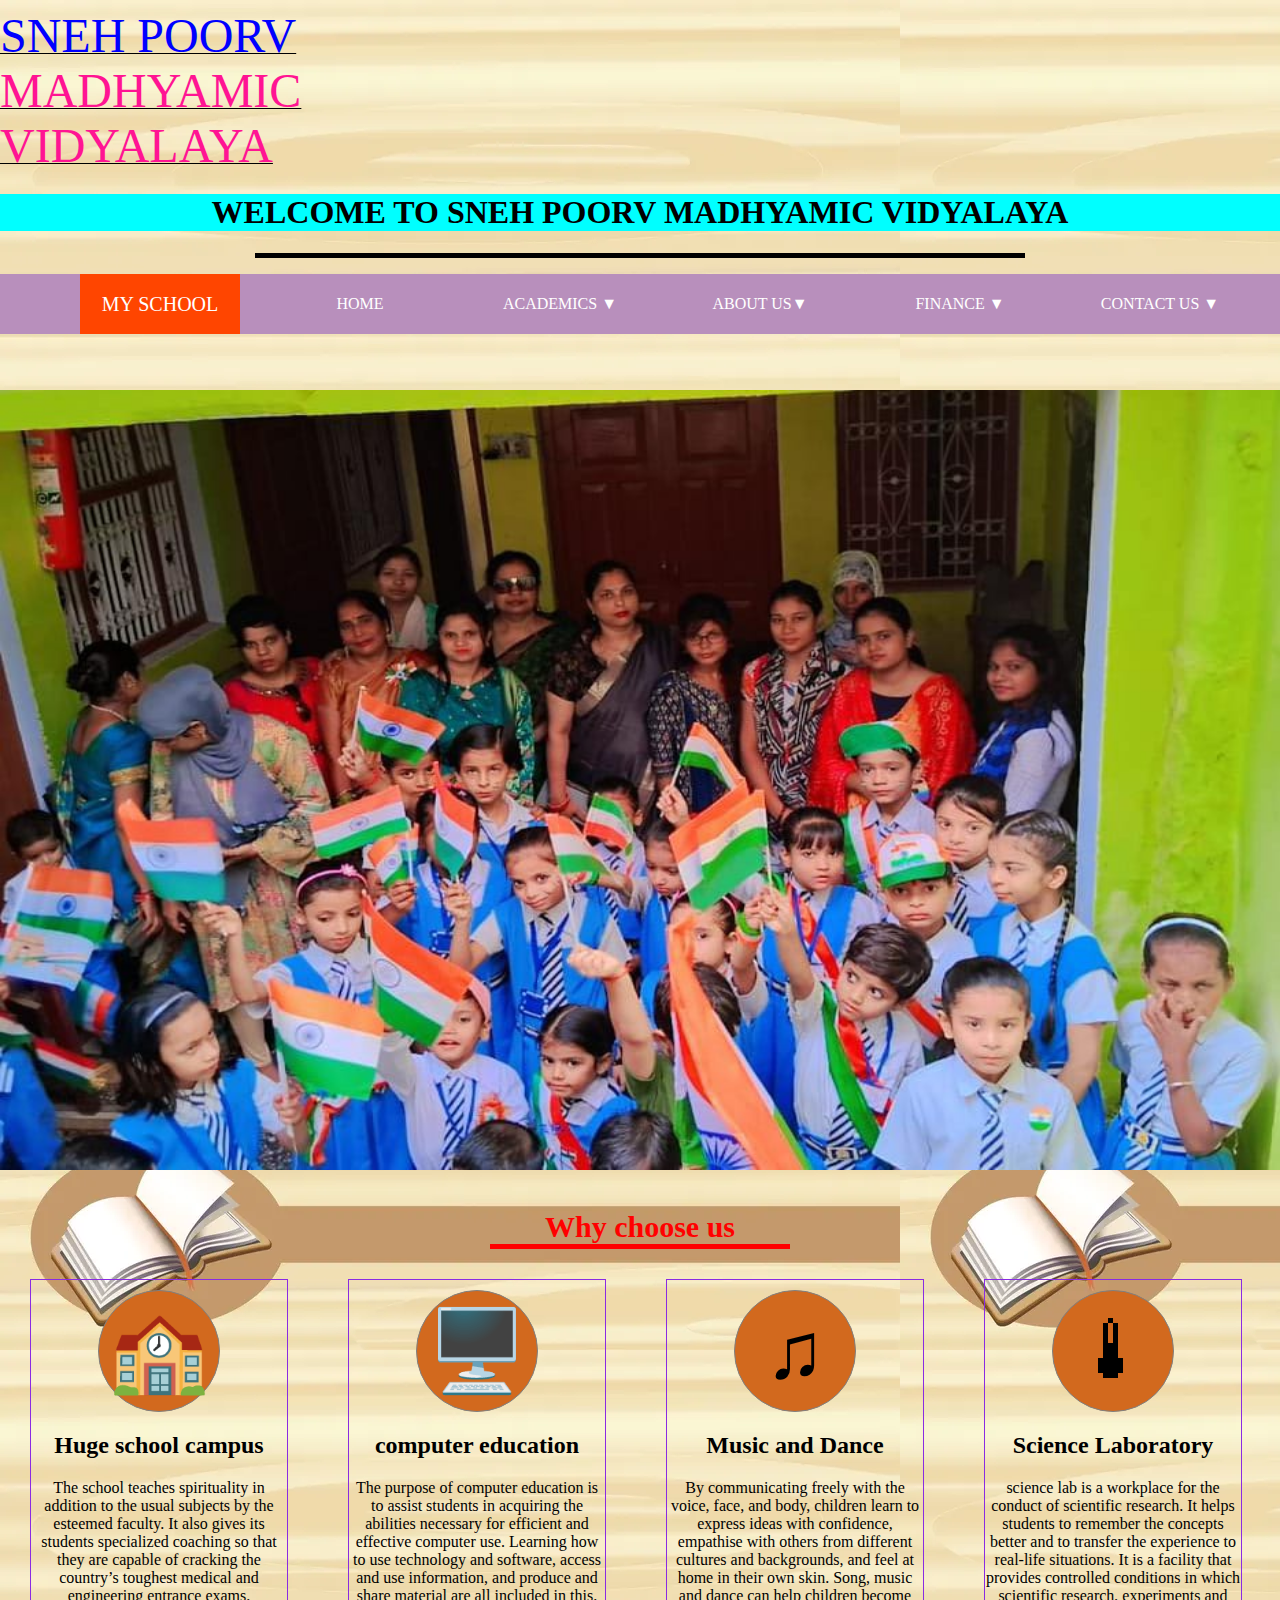
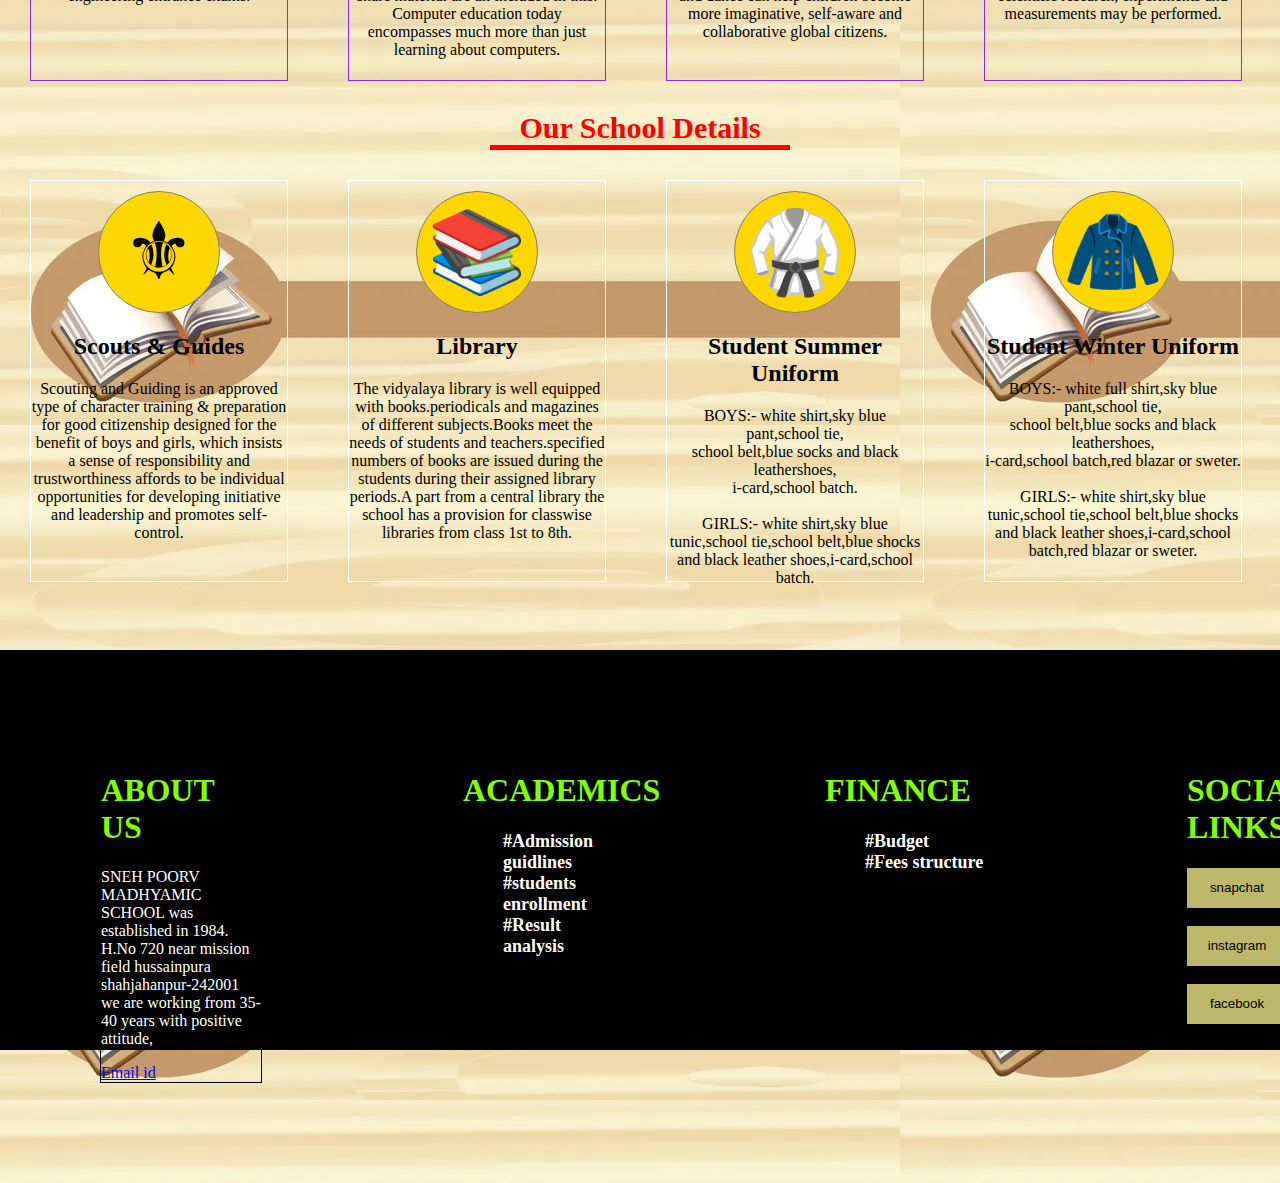
<file: index.html>
<!DOCTYPE html>
<html lang="en">
<head>
    <meta charset="UTF-8">
    <meta name="viewport" content="width=device-width, initial-scale=1.0">
    <title>school website</title>
    <link rel="stylesheet" href="style.css">
</head>
<body background="sneh2.webp" text="BLACK" width="100%">
    <u><font size="7" face="algerian" color="blue">SNEH POORV </font></u><br>
    <u><font size="7" face="algerian" color="DEEPPINK">MADHYAMIC<BR> VIDYALAYA</font></u>
    <h1 align="center" title="school" class="text"><b>WELCOME  TO  SNEH  POORV  MADHYAMIC  VIDYALAYA</b></h1>
    <hr color="BLACK" width="60%" size="5px">
    <div class="my_menu">
    <ul class="menu" >
        <li class="logo_li"><a href="#">MY SCHOOL</a></li>
        <li><a href="#">HOME</a></li>
        <li><a href="#">ACADEMICS ▼</a>
        <ul id="act">
            <li ><a href="ACADEMICS.html">Admission guidlines</a></li>
            <li><a href="stdenrol.html">Student enrollment form</a></li>
            <li><a href="result.html">Result analysis</a></li>

        </ul>
        </li>
        <li><a href="#">ABOUT US▼</a>
        <ul id="act">
            <li><a href="vm.html">Vision & mission</a></li>
            <li><a href="org.html">Orgnization chart</a></li>
            <li><a href="management.pdf">Management</a></li>
            <li><a href="dic.html">Directories</a></li>
        </ul></li>
        <li><a href="#">FINANCE ▼</a>
        <ul id="act">
            <li><a href="#">Budget</a></li>
            <li><a href="#">Fees structure</a></li>
        </ul>
        </li>
        <li><a href="#">CONTACT US ▼</a>
        <ul id="act">
            <li><a class="single" href="tel:+919336841478">+919336841478 📞</a></li>
            <li><a class="single" href="tel:+917651805772">+917651805772 📞</a></li>
        </ul>
        </li>
        
    </ul>
    </div>
    <!-- banner-->
    <div id="banner">
        <img src="schl3.jpg" alt="banner">
    </div>
   <!--why choose us-->
   <section id="why_choose">
    <br>
    <br>
    <h1 align="center"><b>Why choose us </b></h1>
    <div class="div_section1">
        <div class=icon>🏫</div>
        <h2>Huge school campus</h2>
        <p>The school teaches spirituality in addition to the usual subjects by the esteemed faculty. It also gives its students specialized coaching so that they are capable of cracking the country’s toughest medical and engineering entrance exams.

        </p>

    </div>
    <div class="div_section1">
        <div class=icon>🖥️</div>
        <h2>computer education</h2>
        <p>The purpose of computer education is to assist students in acquiring the abilities necessary for efficient and effective computer use. Learning how to use technology and software, access and use information, and produce and share material are all included in this. Computer education today encompasses much more than just learning about computers.
        </p>

    </div><div class="div_section1">
        <div class=icon>♫</div>
        <h2>Music and Dance</h2>
        <p>By communicating freely with the voice, face, and body, children learn to express ideas with confidence, empathise with others from different cultures and backgrounds, and feel at home in their own skin. Song, music and dance can help children become more imaginative, self-aware and collaborative global citizens.

        </p>

    </div><div class="div_section1">
        <div class=icon>🌡</div>
        <h2>Science Laboratory</h2>
        <p> science lab is a workplace for the conduct of scientific research. It helps students to remember the concepts better and to transfer the experience to real-life situations. It is a facility that provides controlled conditions in which scientific research, experiments and measurements may be performed.
        </p>
    </div>
   </section>
   <section id="why_choose">
    <br>
    <br>
    <h1 align="center"><b>Our School Details</b></h1>
    <div class="div_section2">
        <div class=symbol>⚜</div>
        <h2>Scouts & Guides</h2>
        <p>Scouting and Guiding is an approved type of character training & preparation for good citizenship designed for the benefit of boys and girls, which insists a sense of responsibility and trustworthiness affords to be individual opportunities for developing initiative and leadership and promotes self-control.
        </p>

    </div>
    <div class="div_section2">
        <div class=symbol>📚</div>
        <h2>Library</h2>
        <p>The vidyalaya library is well equipped with books.periodicals and magazines of different subjects.Books meet the needs of students and teachers.specified numbers of books are issued during the students during their assigned library periods.A part from a central library the school has a provision for classwise libraries from class 1st to 8th.
        </p>

    </div><div class="div_section2">
        <div class=symbol>🥋</div>
        <h2>Student Summer Uniform</h2>
        <p>BOYS:-   white shirt,sky blue pant,school tie,<br>school belt,blue socks and black leathershoes,<br>i-card,school batch.
            <br>
        <br> GIRLS:- white shirt,sky blue tunic,school tie,school belt,blue shocks and black leather shoes,i-card,school batch.
        
        </p>

    </div><div class="div_section2">
        <div class=symbol>🧥</div>
        <h2>Student Winter Uniform</h2>
        <p> BOYS:-  white full shirt,sky blue pant,school tie,<br>school belt,blue socks and black leathershoes,<br>i-card,school batch,red blazar or sweter.
            <br>
        <br> GIRLS:- white shirt,sky blue tunic,school tie,school belt,blue shocks and black leather shoes,i-card,school batch,red blazar or sweter.
        </p>
    </div>
   </section>
   <script> 
    function read_more(){
        window.open("")
    }
    function snapchat(){
        window.open("https://www.snapchat.com/add/riyasrivast6152?share_id=UpIgOmlWB5M&locale=en-IN")
    }
    function instagram(){
        window.open("https://www.instagram.com/snehpoorvmadhyamicvidyalaya")
    }
    function facebook(){
        window.open("https://www.facebook.com/manjul.srivastava.5076?mibextid=ZbWKwL")
    }
    
   </script>
   <section class="footer" >
    <div class="footer_div">
        <h1>ABOUT US</h1>

        <p>SNEH POORV MADHYAMIC SCHOOL was established in 1984.
            <br>H.No 720 near mission field hussainpura
            <br>shahjahanpur-242001<br>
            we are working from 35-40 years with positive attitude,
        </p>
        <a href="snehpoorvmadhyamicvidyalaya@gmail.com">Email id</a>
    </div>
    <div class="footer_div">
        <h1>ACADEMICS</h1>
        <ul>
            <li><a href="#">#Admission guidlines</a></li>
            <li><a href="#">#students enrollment</a></li>
            <li><a href="#">#Result analysis</a></li>
        </ul>
    </div><div class="footer_div">
        <h1>FINANCE</h1>
        <ul>
            <li><a href="#">#Budget</a></li>
            <li><a href="#">#Fees structure</a></li>
        </ul>
    </div><div class="footer_div">
        <h1>SOCIAL LINKS</h1>
        <div class="social_link">
            <button onclick="snapchat()">snapchat</button><br><br>
            <button onclick="instagram()">instagram</button><br><br>
            <button onclick="facebook()">facebook</button>
            

        </div>
    </div>
   </section>
    
</body>
</html>
</file>
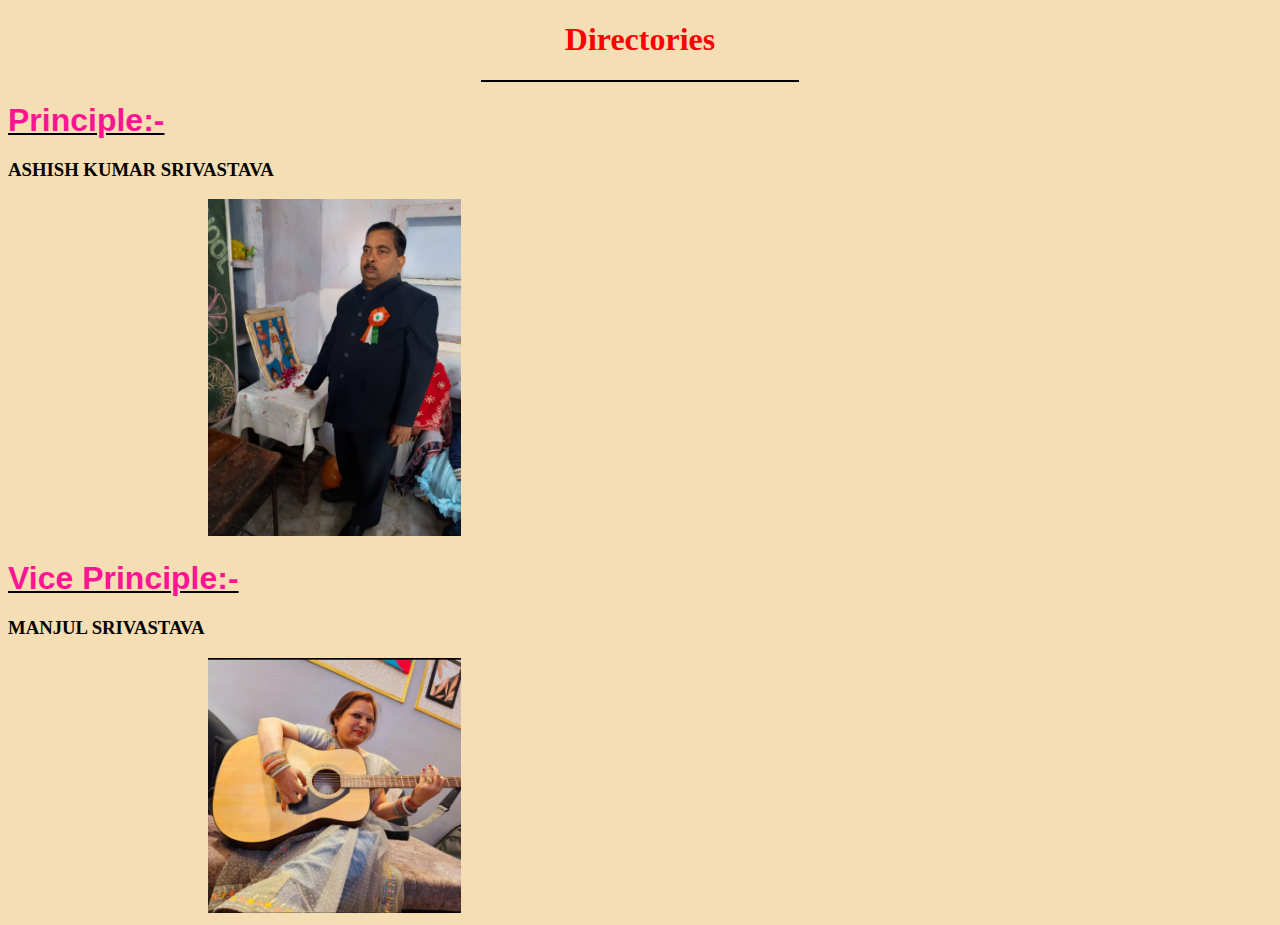
<file: dic.html>
<!DOCTYPE html>
<html lang="en">
<head>
    <meta charset="UTF-8">
    <meta name="viewport" content="width=device-width, initial-scale=1.0">
    <title>Directories</title>
</head>
<style>
    body{
        background-color:wheat;
    }
    img{
        width: 20%;
        margin-left: 200px;
        align-self: auto;
    }
    @media (min-width:300px) and (
      max-width:600px){
        img{
        width: 45%;
        margin-left: 200px;
        align-self: auto;
    }
      }
</style>
<body >
    <H1 align="center"><font size="6.3" color="red" face="algerian">Directories</font></H1>
    <hr align="center" color="black" width="25%">
    <div>
        <p> <H2 align="left"><u><font size="6.3" color="DEEPPINK" face="arial">Principle:-</font></u></H2><h3>ASHISH KUMAR SRIVASTAVA</h3></p>
    <img src="principle.jpg" alt="principle">
    <p> <H2 align="left"><u><font size="6.3" color="DEEPPINK" face="arial">Vice Principle:-</font></u></H2><h3>MANJUL SRIVASTAVA</h3></p>
    <img src="MANJUL.jpg" alt="Vice principle">
    
    
</div>
</body>
</html>
</file>
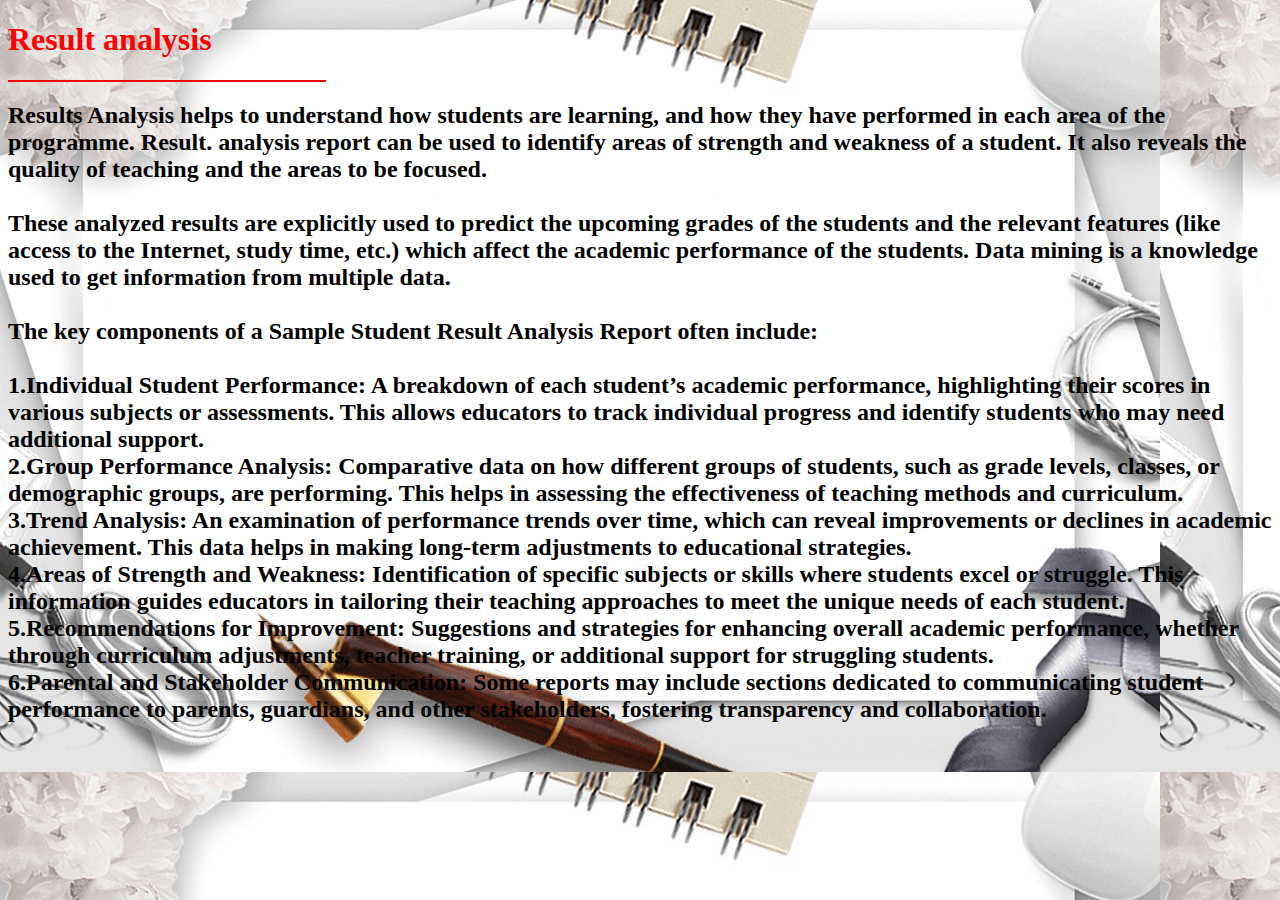
<file: result.html>
<!DOCTYPE html>
<html lang="en">
<head>
    <meta charset="UTF-8">
    <meta name="viewport" content="width=device-width, initial-scale=1.0">
    <title>this is ACADEMICS PAGE</title>
</head>
<body background="riya1.png">
    <H1 align="left"><font size="6.3" color="red" face="algerian">Result analysis</font></H1>
    <hr align="left" color="red" width="25%">
    <p><h2>Results Analysis helps to understand how students are learning, and how they have performed in each area of the programme. Result. analysis report can be used to identify areas of strength and weakness of a student. It also reveals the quality of teaching and the areas to be focused.
    <br><br>
    These analyzed results are explicitly used to predict the upcoming grades of the students and the relevant features (like access to the Internet, study time, etc.) which affect the academic performance of the students. Data mining is a knowledge used to get information from multiple data.<br><br>
    The key components of a Sample Student Result Analysis Report often include:
    <br><br>

1.Individual Student Performance: A breakdown of each student’s academic performance, highlighting their scores in various subjects or assessments. This allows educators to track individual progress and identify students who may need additional support.
<br>
2.Group Performance Analysis: Comparative data on how different groups of students, such as grade levels, classes, or demographic groups, are performing. This helps in assessing the effectiveness of teaching methods and curriculum.
<br>
3.Trend Analysis: An examination of performance trends over time, which can reveal improvements or declines in academic achievement. This data helps in making long-term adjustments to educational strategies.<br>
4.Areas of Strength and Weakness: Identification of specific subjects or skills where students excel or struggle. This information guides educators in tailoring their teaching approaches to meet the unique needs of each student.<br>
5.Recommendations for Improvement: Suggestions and strategies for enhancing overall academic performance, whether through curriculum adjustments, teacher training, or additional support for struggling students.<br>
6.Parental and Stakeholder Communication: Some reports may include sections dedicated to communicating student performance to parents, guardians, and other stakeholders, fostering transparency and collaboration.

</h2></p>
</body>
</html>
</file>
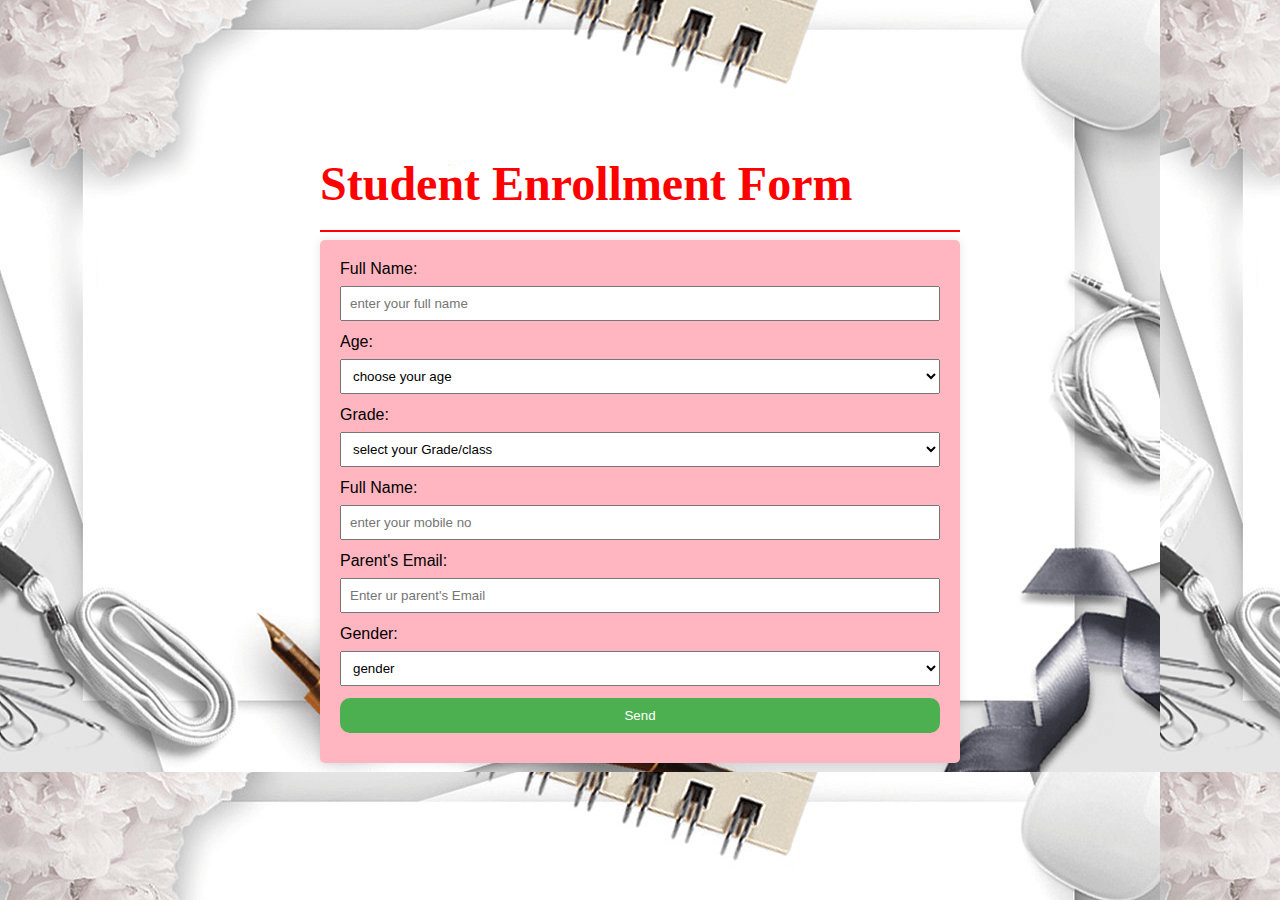
<file: stdenrol.html>
<!DOCTYPE html>
<html lang="en">
<head>
  <meta charset="UTF-8">
  <meta name="viewport" content="width=device-width, initial-scale=1.0">
  <title>Student Enrollment Form</title>
  <style>
    body {
      font-family: Arial, sans-serif;
      background-color: #f4f4f4;
      margin: 0;
      padding: 0;
      display: flex;
      justify-content: center;
      align-items: center;
      height: 100vh;
    }
    
    form {
      background-color:lightpink;
      padding: 20px;
      border-radius: 5px;
      box-shadow: 0 0 10px rgba(0, 0, 0, 0.1);
      width: 600px;
    }

    label {
      display: block;
      margin-bottom: 8px;
    }

    input, select {
      width: 100%;
      padding: 8px;
      margin-bottom: 12px;
      box-sizing: border-box;
    }

    button {
      width: 100%;
      background-color: #4caf50;
      color:white;
      padding: 10px;
      border: none;
      border-radius: 10px;
      cursor: pointer;
      margin-bottom: 10px;
    }
    .bt{
      width: 100%;
      background-color: red;
      color:white;
      padding: 10px;
      border: none;
      border-radius: 10px;
      cursor: pointer;
    }
    @media (min-width:300px) and (
      max-width:600px){
        
    form {
      background-color:lightpink;
      padding: 20px;
      border-radius: 5px;
      box-shadow: 0 0 10px rgba(0, 0, 0, 0.1);
      width: 400px;
    }
      }
  </style>
</head>
<body background="riya1.png">
<div id="enrollmentForm">
  <h3 style="text-align: top;"><font size="7" color="red" face="algerian">Student Enrollment Form</font></h3>
  <hr align="center" color="red">
  <form autocomplete="off" method="POST" name="google-sheet">
    <label for="Name">Full Name:</label>
    <input type="text" placeholder="enter your full name" id="Name" name="Name" required>

    <label for="age">Age:</label>
    <select id="age" name="Age" required>
      <option value="age">choose your age</option>
      <option value="3">3</option>
      <option value="4">4</option>
      <option value="5">5</option>
      <option value="6">6</option>
      <option value="7">7</option>
      <option value="8">8</option>
      <option value="9">9</option>
      <option value="10">10</option>
      <option value="11">11</option>
      <option value="12">12</option>
      <option value="13">13</option>
      <option value="14">14</option>
      <option value="15">15</option>
    </select>

    <label for="grade">Grade:</label>
    <select id="grade/class"  name="Grade/Class" required>
        <option value="grade">select your Grade/class</option>
        <option value="PG">PG</option>
        <option value="PNC">PNC</option>
        <option value="NC">NC</option>
        <option value="KG">KG</option>
        <option value="1">Grade 1</option>
        <option value="2">Grade 2</option>
        <option value="3">Grade 3</option>
        <option value="4">Grade 4</option>
        <option value="5">Grade 5</option>
        <option value="6">Grade 6</option>
        <option value="7">Grade 7</option>
        <option value="8">Grade 8</option>

      <!-- Add more grade options as needed -->

    </select>
    <label for="Mobile">Full Name:</label>
    <input type="text" placeholder="enter your mobile no" id="Name" name="Mobile" required>

    <label for="parentEmail">Parent's Email:</label>
    <input type="email" placeholder="Enter ur parent's Email" id="parentEmail" name="ParentEmail" required>

    <label for="gender">Gender:</label>
    <select id="gender" name="Gender" required>
      <option value="gender">gender</option>
      <option value="male">MALE</option>
      <option value="female">FEMALE</option>
    </select>  
    <button type="submit" name="submit">Send</button>
  </form>
</div>
  <script>
            const scriptURL = 'https://script.google.com/macros/s/AKfycbxeb1LVaTULtPVY5P2znjajjPGWRsmkgb_dyA2tyhkg5pb1uXhaN_aUGy0iSbku96m0/exec'
            const form = document.forms['google-sheet']
          
            form.addEventListener('submit', e => {
              e.preventDefault()
              fetch(scriptURL, { method: 'POST', body: new FormData(form)})
                .then(response => alert('Form submitted successfully!'))
                .catch(error => console.error('Error!', error.message))
            })

          </script>
    

</body>
</html>
</file>
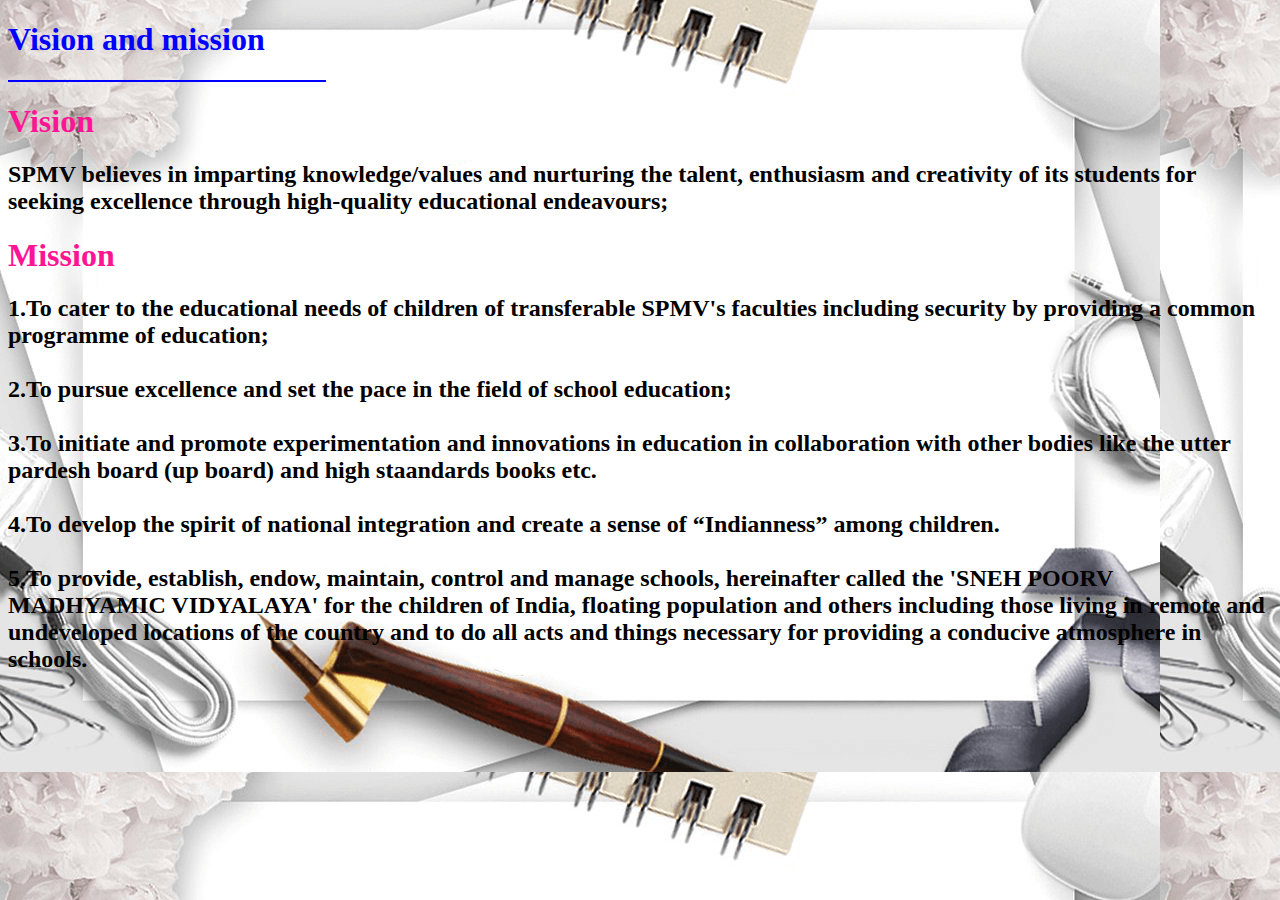
<file: vm.html>
<!DOCTYPE html>
<html lang="en">
<head>
    <meta charset="UTF-8">
    <meta name="viewport" content="width=device-width, initial-scale=1.0">
    <title>this is ACADEMICS PAGE</title>
</head>
<body background="riya1.png">
    <H1 align="left"><font size="6.3" color="blue" face="algerian">Vision and mission</font></H1>
    <hr align="left" color="blue" width="25%">
    <H4 align="left"><font size="6.3" color="DEEPPINK" face="algerian">Vision</font></H4>
    <p><h2>SPMV believes in imparting knowledge/values and nurturing the talent, enthusiasm and creativity of its students for seeking excellence through high-quality educational endeavours;</h2></p>
    <H4 align="left"><font size="6.3" color="DEEPPINK" face="algerian">Mission</font></H4>
    <p><h2>1.To cater to the educational needs of children of transferable SPMV's faculties including security by providing a common programme of education;
        <br><br>
        2.To pursue excellence and set the pace in the field of school education;
        <br><br>
        3.To initiate and promote experimentation and innovations in education in collaboration with other bodies like the utter pardesh board (up board) and high staandards books etc.
        <br><br>
        4.To develop the spirit of national integration and create a sense of “Indianness” among children.
        <br><br>
        5.To provide, establish, endow, maintain, control and manage schools, hereinafter called the 'SNEH POORV MADHYAMIC VIDYALAYA' for the children of India, floating population and others including those living in remote and undeveloped locations of the country and to do all acts and things necessary for providing a conducive atmosphere in schools.</h2></p>
</body>
</html>
</file>
<file: style.css>
body{
    margin-left: 0px;
    margin-right: 0px;
    padding-right: 0px;
    padding-left: 0px;
    
}
.text{
    color: currentColor;
    background-color: cyan;
    text-align: center;
    align-content: center;
}
.menu{
    width: 100%;
    height: 60px;
    background-color: rgb(184, 143, 188);
}
.menu li{
    list-style: none;
    width: 160px;
    height: 60px;
    background-color: rgb(184, 143, 188);
    margin-left: 40px;
    text-align: center;
    line-height: 60px;
    float: left;
}
.menu li:hover{
    background-color: black;
}
.menu li a:hover{
    color: aqua;
}
.menu li a{
    color: white;
    display: block;
    text-decoration: none;
}
.logo{
    width: 60px;
}
.logo_li:hover{
    background-color: rgb(184, 143, 188)!important;
}
.logo_li a{
    font-size: 20px;
    background-color: orangered;
}
.logo_li a:hover{
    color: white!important;
}
#act{
    float: none;
    width: 100%;
    margin: 0%;
    z-index: 3;
    position: relative;
}
.menu ul{
    display: none;
}
.menu li:hover ul{
    display: block;
}
#banner{
    width: 100%;
    z-index: 1;

}
#banner img{
    margin-top: 40px;
    width: 100%;
    height: 780px;
}
#why_choose{
    width: 100%;
    text-align: center;
}
#why_choose h1{
    margin: 0 auto;
    width: 300px;
    font-size: 30px;
    color: red;
    border-bottom: 2px solid red;
    border-bottom-width: 5px;
}
.div_section1{
    width: 20%;
    height: 400px;
    margin: 30px;
    border: 1px solid blueviolet;
    float: left;
}
.icon{
    width: 120px;
    height: 120px;
    font-size:80px;
    border: 1px solid gray;
    margin: 10px auto;
    line-height: 120px;
    background-color: chocolate;
    border-radius: 100px;
    transition-duration: 0.3s;
}
.icon:hover{
    font-size: 40px;
}
/* sectio 2*/
.div_section2{
    width: 20%;
    height: 400px;
    margin: 30px;
    border: 1px solid white;
    float: left;
}
.symbol{
    width: 120px;
    height: 120px;
    font-size: 80px;
    border: 1px solid gray;
    margin: 10px auto;
    line-height: 120px;
    background-color: gold;
    border-radius: 100px;
    transition-duration: 0.3s;
}
/*FOOTER*/
.footer{
    width: 1600px;
    height: 400px;
    margin-top:500px;
    background-color: black;

}
.footer_div{
    width: 10%;
    height: auto;
    margin: 100px;
    border: 1px solid black;
    float: left;
}
.footer_div h1{
    color: chartreuse;
}
.footer_div p{
    color: white;
}
.footer_div button{
    margin-top: 0px;
    background-color: cyan;
    border: none;
    width: 120px;
    height: 40px;
}
.footer_div ul li a{
    color: white;
    font-size: 18px;
    text-decoration: none;
    font-weight: bold;
}
.social_link button{
    margin-top: 0px;
    background-color: darkkhaki;
    border: white;
    width: 100px;
    height: 40px;
}
@media (min-width:300px) and (max-width:600px){
    .menu{
        width: 50%;
        height: 50px;
        background-color: rgb(184, 143, 188);
    }
    .menu li{
        list-style: none;
        width: 200px;
        height: 50px;
        background-color: rgb(184, 143, 188);
        margin-left: 5px;
        text-align: center;
        line-height: 40px;
    }
    #banner{
        width: 100%;
        z-index: 1;
    
    }
    #banner img{
        margin-top: 60px;
        width: 100%;
        /* height: 580px; */
    }
    #why_choose{
        width: 100%;
        text-align: center;
    }
    #why_choose h1{
        margin: 0 auto;
        width: 200px;
        font-size: 30px;
        color: red;
        border-bottom: 2px solid red;
        border-bottom-width: 5px;
    }
    .div_section1{
        width: 90%;
        height: 250px;
        margin: 5px;
        border: 1px solid white;
        float: left;
    }
    .icon{
        width: 50px;
        height: 50px;
        font-size:30px;
        border: 1px solid gray;
        margin: 5px auto;
        line-height: 50px;
        background-color: chocolate;
        border-radius: 100px;
        transition-duration: 0.3s;
    }
    #why_choose{
        width: 100%;
        text-align: center;
    }
    #why_choose h1{
        margin: 0 auto;
        width: 200px;
        font-size: 30px;
        color: red;
        border-bottom: 2px solid red;
        border-bottom-width: 5px;
    }
    .div_section2{
        width: 90%;
        height: 240px;
        margin: 5px;
        border: 1px solid white;
        float: left;
    }
    .symbol{
        width: 50px;
        height: 50px;
        font-size:30px;
        border: 1px solid gray;
        margin: 5px auto;
        line-height: 50px;
        background-color: gold;
        border-radius: 100px;
        transition-duration: 0.3s;
    }
    .footer{
        width: 450px;
        margin-top:0px;
        height: 1000px;
        margin-top:1100px;
        background-color: black;
    
    }
    .footer_div{
        width: 10%;
        height: auto;
        margin: 55px;
        border: 3px solid black;
        float: left;
    }
    .footer_div p{
        color: white;
        font-size: 15px;
    }
    .footer_div button{
        margin-top: 0px;
        background-color: cyan;
        border: none;
        width: 120px;
        height: 40px;
    }
    .footer_div ul li a{
        color: white;
        font-size: 15px;
        text-decoration: none;
        font-weight: bold;
    }
    .social_link button{
        margin-top: 0px;
        background-color: darkkhaki;
        border: white;
        width: 100px;
        height: 40px;
    }
}
</file>
